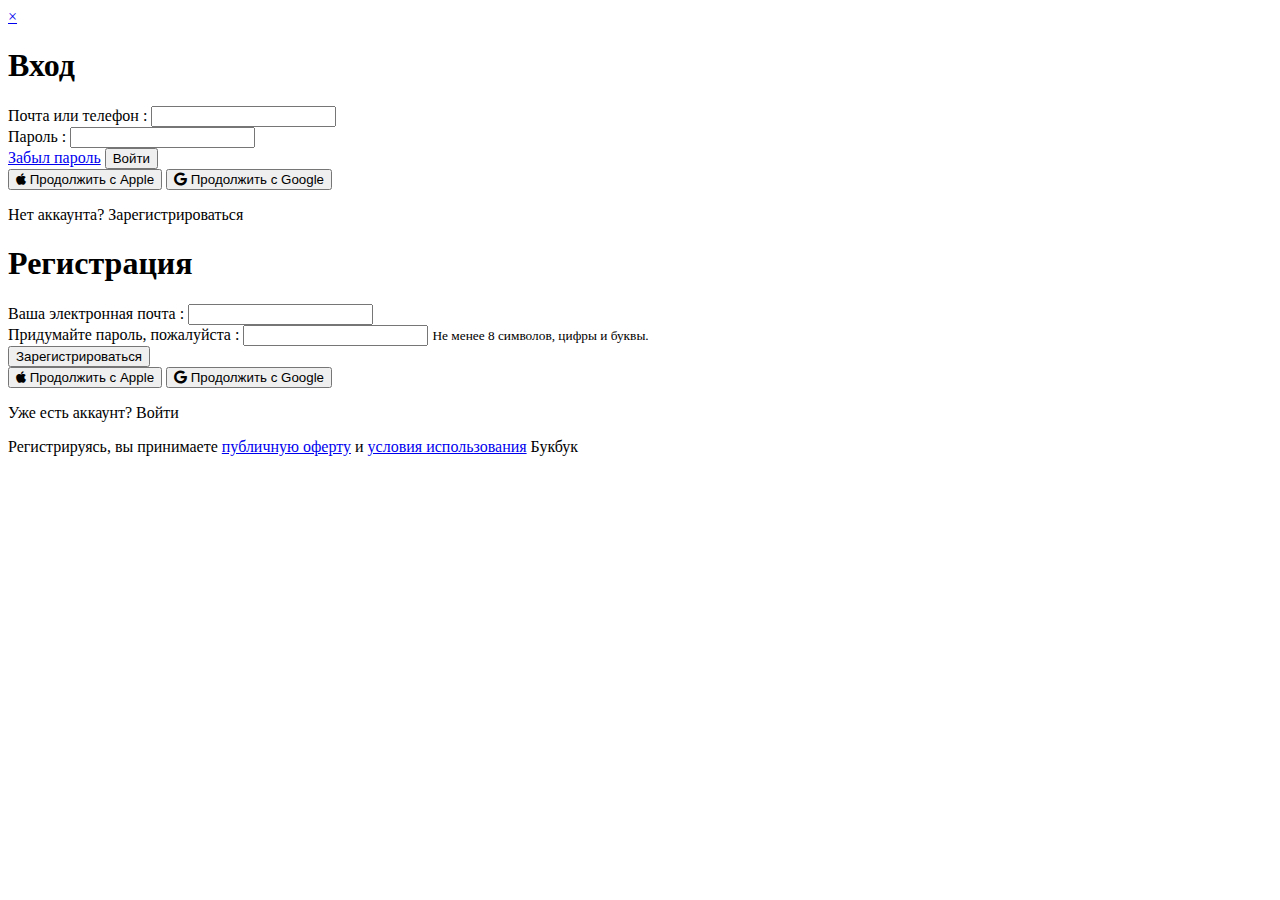
<file: auth.html>
<!DOCTYPE html>
<html lang="ru">
<head>
    <meta charset="UTF-8">
    <title>Авторизация — Букбук</title>
    <link rel="stylesheet" href="style.css"> <!-- Подключаем те же стили -->
    <link rel="stylesheet" href="https://cdnjs.cloudflare.com/ajax/libs/font-awesome/6.0.0/css/all.min.css">


</head>
<body class="auth-body">

    <div class="auth-card">
        <!-- Кнопка закрытия (ведет назад на главную) -->
        <a href="index.html" class="close-btn">&times;</a>

        <!-- ФОРМА ВХОДА -->
        <div id="login-form" class="auth-form hidden">
            <h1>Вход</h1>
            <div class="input-group">
                <label>Почта или телефон :</label>
                <input type="text" id="login-email"> <!-- Добавили ID -->
            </div>
            <div class="input-group">
                <label>Пароль :</label>
                <input type="password" id="login-pass"> <!-- Добавили ID -->
            </div>
            <div class="form-footer">
                <a href="#" class="forgot-link">Забыл пароль</a>
                <button class="yellow-btn">Войти</button>
            </div>
            
            <div class="social-btns">
                <button class="social-btn apple"><i class="fab fa-apple"></i> Продолжить с Apple</button>
                <button class="social-btn google"><i class="fab fa-google"></i> Продолжить с Google</button>
            </div>

            <p class="switch-text">Нет аккаунта? <span onclick="toggleForm()">Зарегистрироваться</span></p>
        </div>

        <!-- ФОРМА РЕГИСТРАЦИИ -->
        <div id="register-form" class="auth-form">
            <h1>Регистрация</h1>
            <div class="input-group">
                <label>Ваша электронная почта :</label>
                <input type="email" id="reg-email"> <!-- Добавили ID -->
            </div>
            <div class="input-group">
                <label>Придумайте пароль, пожалуйста :</label>
                <input type="password" id="reg-pass"> <!-- Добавили ID -->
                <small>Не менее 8 символов, цифры и буквы.</small>
            </div>
            <div class="form-footer">
                <button class="yellow-btn wide">Зарегистрироваться</button>
            </div>

            <div class="social-btns">
                <button class="social-btn apple"><i class="fab fa-apple"></i> Продолжить с Apple</button>
                <button class="social-btn google"><i class="fab fa-google"></i> Продолжить с Google</button>
            </div>

            <p class="switch-text">Уже есть аккаунт? <span onclick="toggleForm()">Войти</span></p>
            
            <p class="oferta">Регистрируясь, вы принимаете <a href="#">публичную оферту</a> и <a href="#">условия использования</a> Букбук</p>
        </div>
    </div>

    <script>
        function toggleForm() {
            document.getElementById('login-form').classList.toggle('hidden');
            document.getElementById('register-form').classList.toggle('hidden');
        }
    </script>

    <script>// --- РЕГИСТРАЦИЯ ---
function handleRegister() {
    const email = document.getElementById('reg-email').value;
    const pass = document.getElementById('reg-pass').value;

    if (email === "" || pass === "") {
        alert("Заполните все поля!");
        return;
    }

    // Сохраняем пользователя в локальное хранилище
    const userData = { email: email, password: pass };
    localStorage.setItem(email, JSON.stringify(userData));

    alert("Регистрация успешна! Теперь войдите.");
    toggleForm(); // Переключаем на форму входа
}

// --- ВХОД ---
function handleLogin() {
    const email = document.getElementById('login-email').value;
    const pass = document.getElementById('login-pass').value;

    // Ищем пользователя в памяти браузера
    const savedUser = localStorage.getItem(email);

    if (savedUser) {
        const user = JSON.parse(savedUser); // Превращаем строку обратно в объект

        if (user.password === pass) {
            alert("Вы успешно вошли!");
            localStorage.setItem('currentUser', email); // Запоминаем, кто вошел
            window.location.href = "index.html"; // Перекидываем на главную
        } else {
            alert("Неверный пароль!");
        }
    } else {
        alert("Пользователь не найден!");
    }
}</script>

</body>
</html>
</file>
<file: style.css>

</file>
